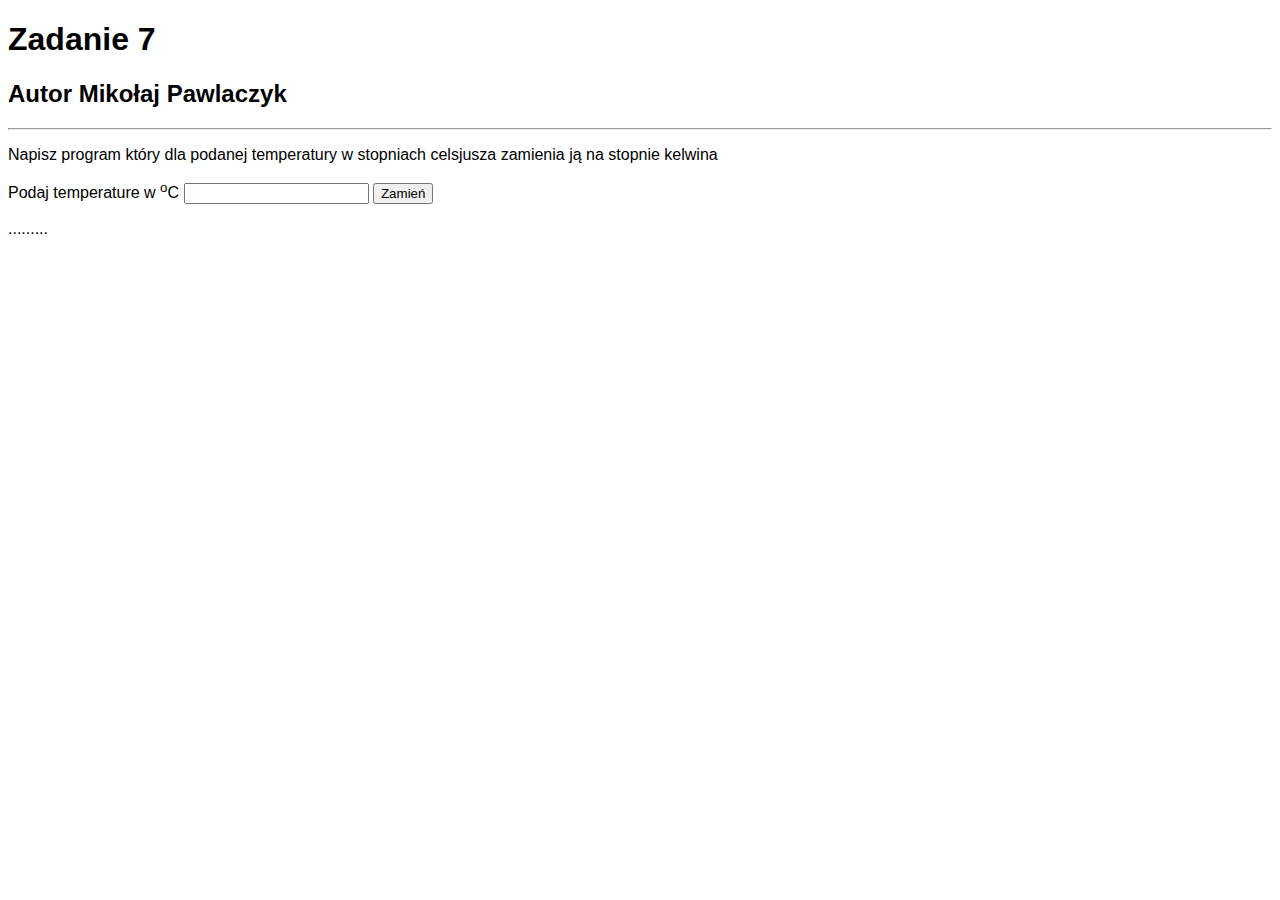
<file: www/07 zamiana stopni/index.html>
<!DOCTYPE html>
<html lang="en">
<head>
    <meta charset="UTF-8">
    <title>Zadanie 7</title>
    <link rel="stylesheet" href="style.css">
</head>
<body>
<header>
    <h1>Zadanie 7</h1>
    <h2>Autor Mikołaj Pawlaczyk</h2>
    <hr>
</header>
<section>
    <p>Napisz program który dla podanej temperatury w stopniach celsjusza zamienia ją na stopnie kelwina</p>
    <label for="stopnie">Podaj temperature w <sup>o</sup>C</label>
    <input type="text" id="stopnie">
    <button>Zamień</button>
</section><section>
<p id="wynik">.........</p>
<script src="script.js"></script>
</section>
</body>
</html>
</file>
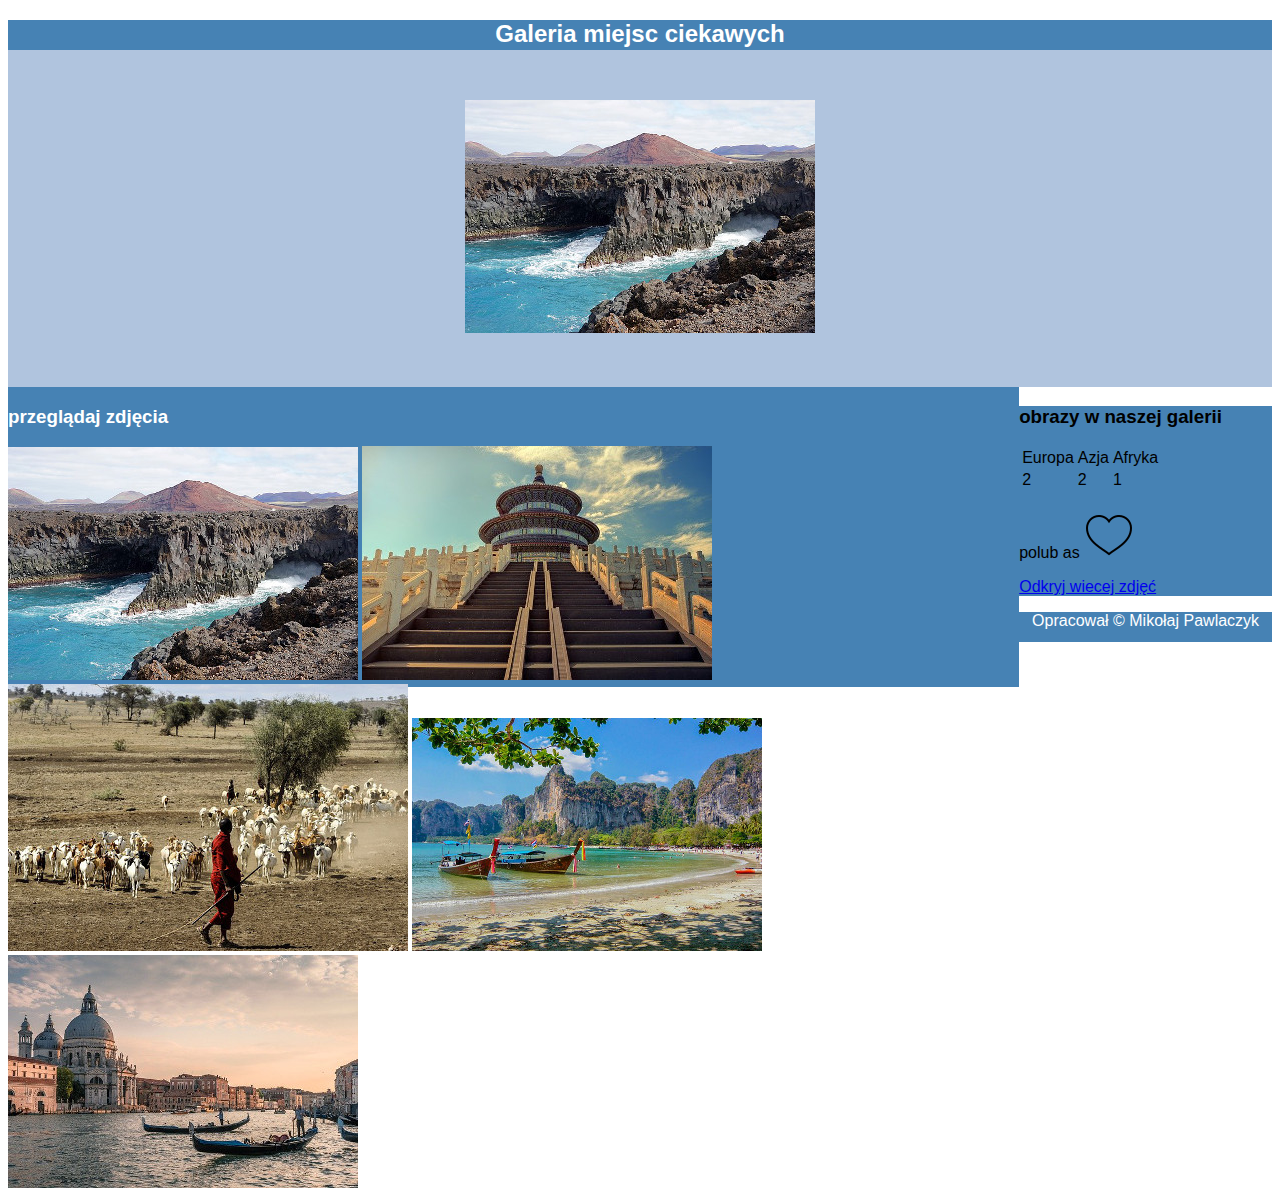
<file: www/zadanie/index.html>
<!DOCTYPE html>
<html lang="en">
<head>
    <meta charset="UTF-8">
    <meta http-equiv="X-UA-Compatible" content="IE=edge">
    <meta name="viewport" content="width=device-width, initial-scale=1.0">
    <title>Document</title>
    <link rel="stylesheet" href="style7.css">
</head>
<body>
    <div id="naglowek">
        <h2>Galeria miejsc ciekawych</h2>
    </div>
    <div id="bannerglowny">
        <img src="lanzarotte.jpg" alt="Galeria">
    </div>
    <div id="bannerlewy">
        <h3>przeglądaj zdjęcia</h3>
        <img src="lanzarotte.jpg" alt="lanzorette" onclick="setImg('lanzorotte.jpg')">
        <img src="pekin.jpg" alt="pekin" onclick="setImg('pekin.jpg')">
        <img src="serengeti.jpg" alt="serengeti" onclick="setImg('serengeti.jpg')">
        <img src="tajlandia.jpg" alt="tajlandia" onclick="setImg('tajlandiajpg')">
        <img src="wenecja.jpg" alt="wenecja" onclick="setImg('wenecja.jpg')">
        <script>
            function setImg(img){
                document.getElementById('main').setAttribute("src", img);
            }
        </script>
    </div>
    <div id="bannerprawy">
        <h3>obrazy w naszej galerii</h3>
        <table>
            <tr>
                <td>Europa</td>
                <td>Azja</td>
                <td>Afryka</td>
            </tr>
            <tr>
                <td>2</td>
                <td>2</td>
                <td>1</td>
            </tr>
        </table>
        <p>polub as <img id="onoff" src="icon-off.png" alt="ikona1" onclick="onoff()"></p>
        <a href="http://pixabay.com" target="_blank">Odkryj wiecej zdjęć</a>
    </div>
    <div id="stopka"><p>Opracował &copy; Mikołaj Pawlaczyk</p></div>
    <script>
        function onoff(){
            if(document.getElementById("onoff").getAttribute('src')=="icon-off.png")
            document.getElementById("onoff").setAttribute('src', 'icon-on.png');
            else document.getElementById("onoff").setAttribute('src', 'icon-off.png');
        }
    </script>
</body>
</html>
</file>
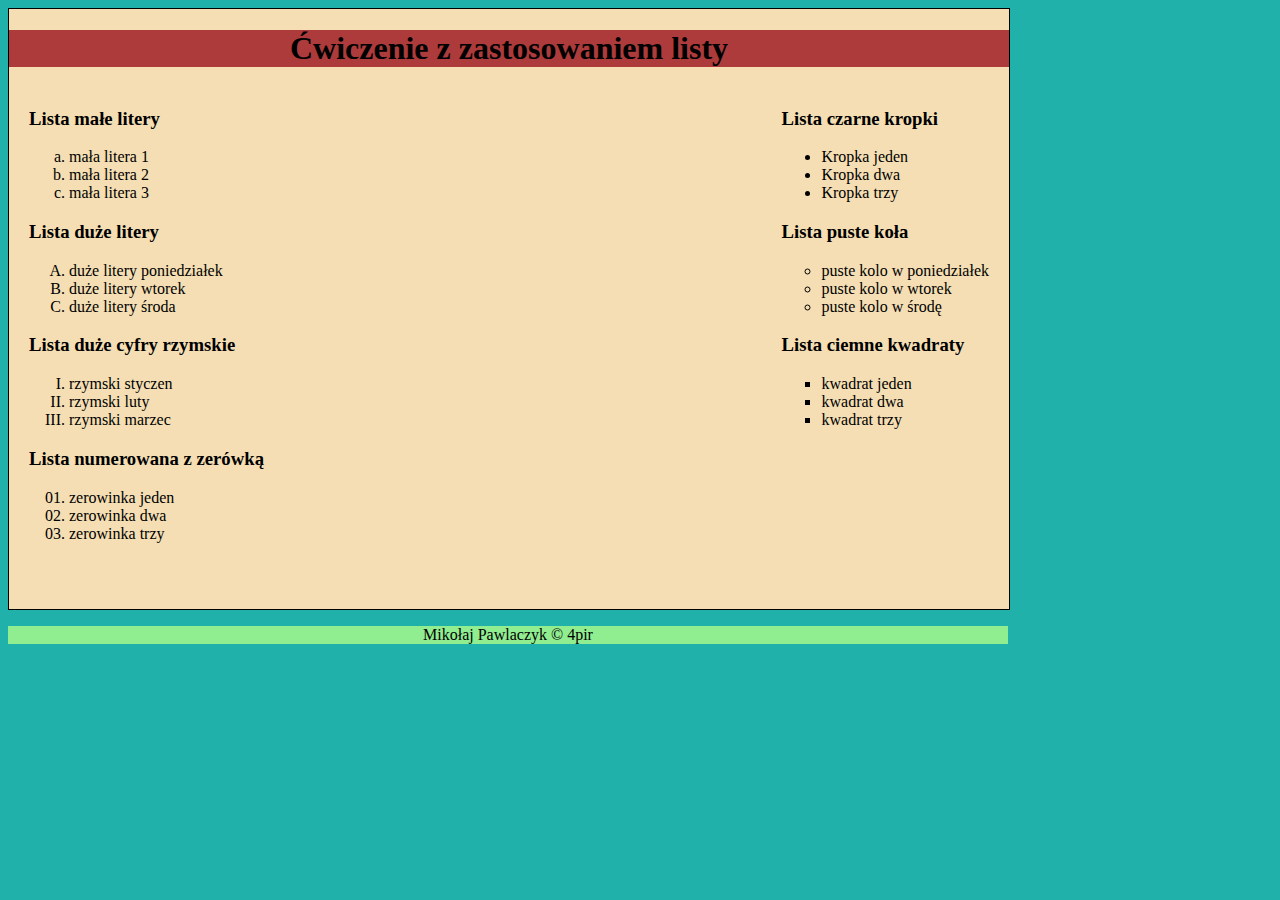
<file: www/listy/przyklad1.html>
<!DOCTYPE html>
<html lang="pl">
<head>
    <meta charset="UTF-8">
    <meta http-equiv="X-UA-Compatible" content="IE=edge">
    <meta name="viewport" content="width=device-width, initial-scale=1.0">
    <title>Document</title>
<link rel="stylesheet" href="style.css">
</head>
<body>
    <div id="container">
        <div id="nagłówek">
            <h1>Ćwiczenie z zastosowaniem listy</h1>
        </div>
    
    <div id="container1">
    <div id="malelitery">
        <h3>Lista małe litery</h3>
        <ol>
            <li>mała litera 1</li>
            <li>mała litera 2</li>
            <li>mała litera 3</li>
        </ol>
    </div>
    <div id="duzelitery">
        <h3>Lista duże litery</h3>
        <ol>
            <li>duże litery poniedziałek</li>
            <li>duże litery wtorek</li>
            <li>duże litery środa</li>
        </ol>
    </div>
    <div id="duzerzymskie">
        <h3>Lista duże cyfry rzymskie</h3>
        <ol>
        <li>rzymski styczen</li>
        <li>rzymski luty</li>
        <li>rzymski marzec</li>
    </ol>
    </div>
    <div id="numerzero">
        <h3>Lista numerowana z zerówką</h3>
        <ol>
            <li>zerowinka jeden</li>
            <li>zerowinka dwa</li>
            <li>zerowinka trzy</li>
        </ol>
    </div>
    </div>
<div id="container2">
    <div id="czarnekropki">
        <h3>Lista czarne kropki</h3>
        <ul>
            <li>Kropka jeden</li>
            <li>Kropka dwa</li>
            <li>Kropka trzy</li>
        </ul>
    </div>
    <div id="pustekola">
        <h3>Lista puste koła</h3>
        <ul>
            <li>puste kolo w poniedziałek</li>
            <li>puste kolo w wtorek</li>
            <li>puste kolo w środę</li>
        </ul>
    </div>
    <div id="czarnekwadraty">
        <h3>Lista ciemne kwadraty</h3>
        <ul>
            <li>kwadrat jeden</li>
            <li>kwadrat dwa</li>
            <li>kwadrat trzy</li>
        </ul>
    </div>
</div>

</div>
<div id="footer"><p>Mikołaj Pawlaczyk &copy; 4pir</p></div>
</body>
</html>
</file>
<file: www/07 zamiana stopni/style.css>
body{
    font-family: Helvetica, Arial, sans-serif;
}
</file>
<file: www/zadanie/style7.css>
body{
    font-family: helvetica;
}
#naglowek, #stopka{
    background-color: rgb(70, 130, 180);
    color: white;
    text-align: center;
    height: 30px;

}
#bannerglowny{
    background-color: rgb(176, 196, 222);
    padding: 50px;
    text-align: center;

}
#bannerlewy{
    background-color: rgb(70, 130, 180);
    color: white;
    height: 300px;
    width: 80%;
    float: left;
}
#bannerprawy{
    background-color: rgb(70, 130, 180);
    
}
</file>
<file: www/listy/style.css>
#container{
    background-color: wheat;
    border: 1px solid black;
    width: 1000px;
    height: 600px;
    margin: 0px;
}
#malelitery>ol{
    list-style: lower-alpha;
}
#duzelitery>ol{
    list-style: upper-alpha;
}
#duzerzymskie>ol{
    list-style: upper-roman;
}
#numerzero>ol{
    list-style: decimal-leading-zero;
}
#czarnekropki>ul{
    list-style: disc;
}
#pustekola>ul{
    list-style: circle;
}
#czarnekwadraty>ul{
    list-style: square;
}

#nagłówek{
    background-color: rgb(173, 59, 59);
    text-align: center;
    width: 1000px;
    padding: 0px;
    margin: 0px;
}
body{
    background-color: lightseagreen;
}
#container1{
    float: left;
    margin: 0px;
    padding-left: 20px;
}
#container2{
    float: right;
    margin: 0px;
    padding-right: 20px;
}
#footer{
    background-color: lightgreen;
    text-align: center;
    margin: 0px;
    width: 1000px;
}
</file>
